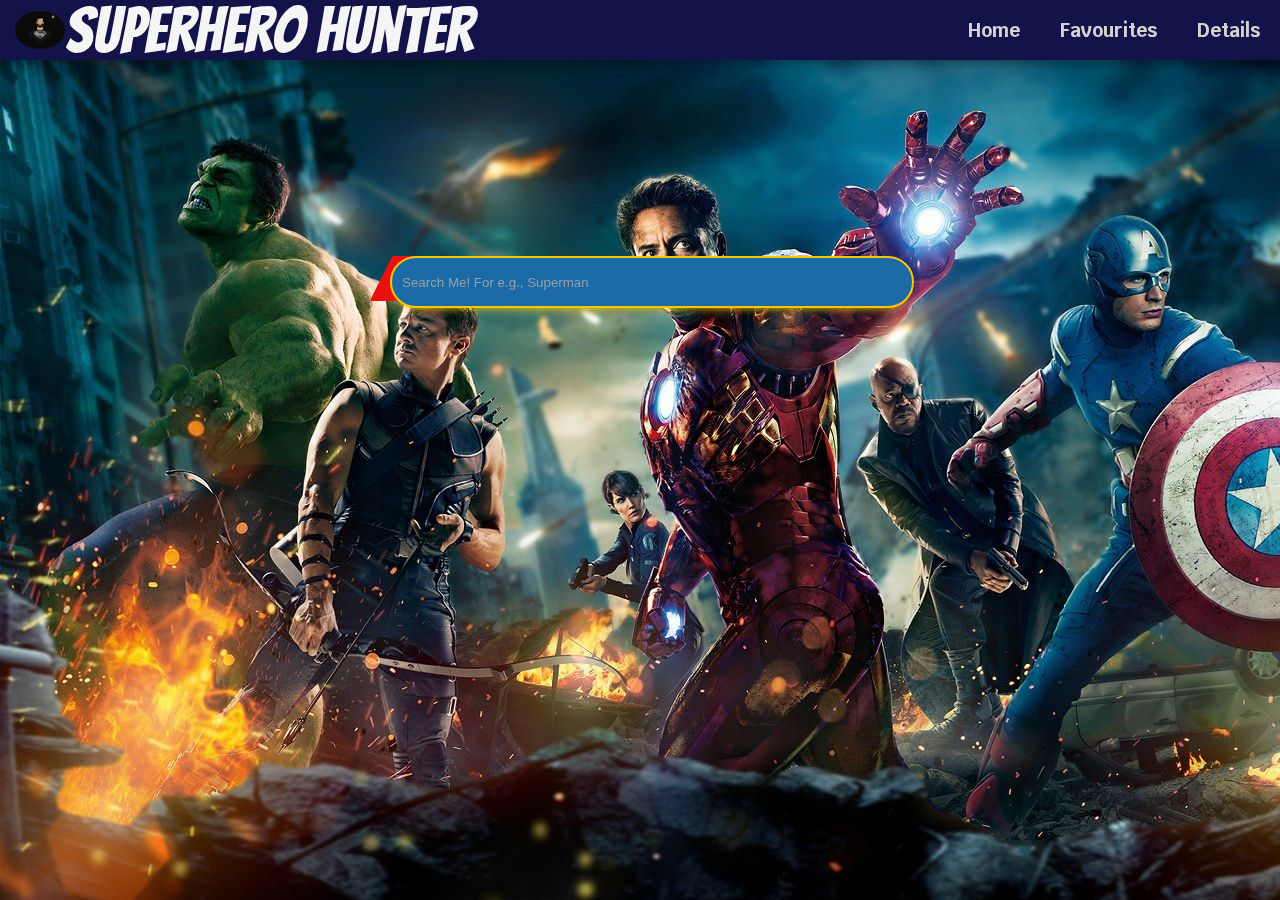
<file: index.html>
<!DOCTYPE html>
<html lang="en">

<head>
  <meta charset="UTF-8">
  <meta name="viewport" content="width=device-width, initial-scale=1.0">
  <!-- Favicon -->
  <link rel="icon" href="422073.jpg" type="image/gif">
  <!-- Custom stylesheets -->
  <link rel="stylesheet" href="style.css">
  <title>Superhero Hunter</title>
</head>

<body">
  <div id="snackbar"></div>
  <!-- NAVIGATION BAR -->
  <header>
    <a href="#">
      <div class="nav-left">
    <!-- animation image -->
   
    <div class="superhero">
      <div class="lines">
        
      </div>
      <div class="base">
        <span></span>
        <div class="head"></div>
      </div>
    </div>
    
    <!-- super hero -->
        <img id="logo" src="422073.jpg" width="50px">
        <div id="logo-text">
          <h2>Superhero Hunter</h2>
        </div>
      </div>
    </a>
    <div class="nav-right">
      <a href="index.html">
        <div>Home</div>
      </a>
      <a href="favourites.html">
        <div>Favourites</div>
      </a>
      <a href="details.html">
        <div>Details</div>
      </a>
    </div>
  </header>

  <main>
    
    <div id="search-box" class="input superman">
      <input id="inputName" type="text" name="superheroName" placeholder="Search Me! For e.g., Superman">
      <div id="results">
      </div>
    </div>
  </main>

  <!-- Script files -->

  <script src="index.js"></script>
</body>

</html>
</file>
<file: style.css>
/* Fonts Used */
@import url('https://fonts.googleapis.com/css?family=Bangers');

@import url('https://fonts.googleapis.com/css?family=Krub:400,700');

/* ....Navigation Bar....... */

header {
  width           : 100%;
  height          : 60px;
  background-color: #131349;
  z-index         : 20;
  position        : fixed;
  justify-content : space-between;
  top             : 0;
  display         : flex;
  box-shadow      : 2px 3px 12px rgba(0, 0, 0, .4);
  align-items     : center;
}

main {
  overflow-y: scroll;
}

a {
  text-decoration: none;
}

#logo {
  border-radius: 50%;
  margin-left: 15px;
}

#logo-text {
  color: lightgray;
}

.nav-right {
  display: flex;
}

.nav-right a {
  color: lightgrey;
}

.nav-right a:hover {
  display: flex;
  color  : white;
}

.nav-right div {
  margin     : 0 20px;
  font-size  : 1.2rem;
  font-weight: 700;
}

.nav-left {
  display        : flex;
  align-items    : center;
  justify-content: center;
}

.nav-left h4 {
  display: inline;
}



body {
  font-family: 'Krub', sans-serif;
  font-weight: thin;
  background : black;
  margin     : 0px;
  overflow-x : hidden;
  scroll-behavior: smooth;
}

h1,
h2 {
  color      : whitesmoke;
  font-size  : 4em;
  font-weight: normal;
  font-family: 'Bangers', cursive !important;
}

body:after {
  content               : "";
  display               : block;
  position              : fixed;
  top                   : 0;
  left                  : 0;
  margin                : 0;
  z-index               : -1;
  width                 : 150%;
  height                : 150%;
  background            : url('247129.jpg');
  background-size       : contain;
  /* background-position: 600px -200px; */

  filter: blur(0px);
}

h1 {
  font-size: 170%;
  position : relative;
  z-index  : 10;
}

/* ................Media Queries.......... */
@media (max-width: 768px) {

  h1 {
    font-size: 120%;
  }

  p {
    display        : none;
    /*     overflow: hidden; */
    width          : 100%;
    height         : 30%;
  }

  .watch {
    margin: 5% auto;
  }
}

/* ..........Main CSS for index.html............. */

::-webkit-input-placeholder {
  color: rgba(170, 169, 169, 0.856);
}

::-moz-placeholder {
  text-align: center;
}

#search-box {
  display       : flex;
  flex-direction: column;
  width         : 60%;
  max-width     : 500px;
}

div.input {
  position: relative;
  height  : 80px;
}

div.input input {
  margin       : 0 auto;
  height       : 60%;
  width        : 100%;
  padding      : 0 10px;
  border-radius: 2px;
  position     : absolute;
  border       : none;
}

.superman {
  margin: 20% auto;
}

div.superman:before {
  content          : '';
  display          : block;
  width            : 250px;
  height           : 45px;
  background       : #E8110F;
  -webkit-transform: matrix(-1, 0, -0.5, 1, 0, 0);
  transform        : matrix(-1, 0, -0.5, 1, 0, 0);
  position         : absolute;
  top              : 0;
  z-index          : 0;
  left             : -9px;
  border-radius    : 2px;
}

div.superman input {
  border       : 2px solid #FBC700;
  color        : #FFFFFF;
  background   : #1B6AA5;
  box-shadow   : 0 10px 10px -10px #FBC700;
  border-radius: 30px;
}

@-webkit-keyframes fly {
  0% {
    top: 0;
  }

  50% {
    top: -5px;
  }

  100% {
    top: 0;
  }
}

@keyframes fly {
  0% {
    top: 0;
  }

  50% {
    top: -5px;
  }

  100% {
    top: 0;
  }
}


/* .....CSS for Results box..... */

#results {
  width        : 100%;
  border-radius: 8px;
  margin-top   : 8%;
  box-sizing   : border-box;
  margin-bottom: 10px;
}

.result-card {
  width          : 100%;
  padding        : 20px 10px 10px 10px;
  text-align     : left;
  color          : white;
  border-bottom  : 1px solid grey;
  box-shadow     : 2px 3px 12px rgba(0, 0, 0, .4);
  background     : linear-gradient(to right, rgba(40, 40, 60, 1) 0%, rgba(40, 0, 60, 0) 90%);
  display        : flex;
  flex-direction : row;
  justify-content: space-between;
}


.result-card-image {
  height  : 100px;
  /* width: 30px; */
}

.result-card-container {
  display        : flex;
  flex-direction : column;
  flex-grow      : 1;
  padding-left   : 20px;
  justify-content: space-around;
}


.bg-red,
.bg-green,
.detailsButton {
  border       : 1px solid white;
  border-radius: 8px;
  position     : relative;
  z-index      : 10;
  color        : white;
  text-align   : center;
  background   : rgba(0, 0, 0, .3);
  outline      : none;
  box-shadow   : 0 0 10px rgba(0, 0, 0, .5);
  transition   : all .2s;
}

.bg-red:hover,
.bg-green:hover,
.detailsButton:hover {
  background    : rgba(255, 255, 255, .8);
  color         : black;
  box-shadow    : 0 0 10px rgba(255, 255, 255, .5);
  mix-blend-mode: screen;
  cursor        : pointer;
}

.bg-green {
  background-color: green
}

.bg-red {
  background-color: tomato
}

.detailsButton:active {
  transform: translateY(2px);
  cursor   : pointer;
}

/* .......... Main CSS for details.html............ */

.card {
  margin         : 10% auto;
  border-radius  : 10px;
  box-shadow     : 0 10px 25px 5px rgba(0, 0, 0, 0.2);
  display        : flex;
  flex-direction : column;
  align-items    : center;
  width          : 50%;
  background     : #151515;
  justify-content: center;
  font-family    : 'Krub', sans-serif;
}

.card .ds-top {
  position     : absolute;
  border-radius: 10px 10px 0px 0px;
  width        : 50%;
  margin       : 10% auto;
  top          : 0;
  right        : 0;
  left         : 0;
  height       : 250px;
  background   : crimson;
  animation    : dsTop 1.5s;
}

.card-details {
  width         : 100%;
  margin        : 50px 0;
  padding-top   : 40px;
  display       : flex;
  flex-direction: column;
  align-items   : center;
  color         : white;
}

.avatar-holder {
  z-index      : 1;
  margin       : auto;
  border-radius: 50%;
  width        : 300px;
  height       : 340px;
  background   : white;
  overflow     : hidden;
  animation    : mvTop 1.5s;
  border       : 6px solid #151515;
}

.avatar-holder img {
  width     : 100%;
  height    : 100%;
  object-fit: cover;
  box-shadow: 0 0 0 5px #151515,
    inset 0 0 0 5px #000000,
    inset 0 0 0 5px #000000,
    inset 0 0 0 5px #000000,
    inset 0 0 0 5px #000000, ;
}

.superheroInfo {
  animation: mvBottom 1.5s;
  width    : 80%;
  margin   : 15px auto;
}

.bar {
  height         : 5px;
  background     : crimson;
  text-align     : right;
  font-size      : 14px;
  color          : white;
  font-size      : 16px;
  padding        : 1px 5px 17px 0px;
  animation      : fadeIn 5s;
  padding-bottom : 17px;
  animation-delay: 0.4s;
  border-radius  : 8px;
}

.bar:hover {
  background: white;
  color     : #151515;
}

@keyframes fadeInMove {
  0% {
    opacity: 0;
    left   : -300px;
  }

  100% {
    opacity: 1;
    left   : 0;
  }
}

@keyframes fadeIn {
  0% {
    opacity: 0;
  }

  100% {
    opacity: 1;
  }
}

@keyframes mvBottom {
  0% {
    bottom: -150px;
  }

  100% {
    bottom: 10px;
  }
}

@keyframes mvTop {
  0% {
    top: -150px;
  }

  100% {
    top: 40px;
  }
}

@keyframes dsTop {
  0% {
    top: -150px;
  }

  100% {
    top: 0;
  }
}

.detail {
  padding        : 8px;
  display        : flex;
  justify-content: space-between;
  border-bottom  : 1px solid rgba(255, 255, 255, 0.5);
}

.detail-power {
  padding        : 8px;
  justify-content: space-between;
}

#superhero-image {
  max-height: 500px;
  max-width : 90%;
  box-shadow: 2px 5px 10px #000000;
}

#superhero-title {
  margin-top: 40px;
}

.info-title {
  margin-right : 10%;
  font-weight  : 400;
  margin-bottom: 7px;
}

.info-content {
  text-align: right;
  animation : fadeIn 5s;
}

#fav-icon {
  transition: 0.5s;
  font-size : 1.2rem;
  color     : crimson;
}

#fav-icon:hover {
  transform: scale(1.8);
  cursor   : pointer;
}

/* .......CSS for Snackbar........ */

#snackbar {
  border-radius   : 2px;
  padding         : 15px;
  position        : fixed;
  visibility      : hidden;
  min-width       : 300px;
  margin-left     : -125px;
  color           : white;
  background-color: rgb(29, 139, 29);
  text-align      : center;
  left            : 50%;
  top             : 80px;
  z-index         : 30;
}

#snackbar.visible {
  visibility: visible;
  animation : fadein 0.7s, fadeout 0.7s 3s;
}

/* ..........Main CSS for favourites.html.......... */

#fav-card {
  display        : flex;
  flex-direction : row;
  flex-wrap      : wrap;
  justify-content: center;
  width          : 100%;
  min-height     : 100vh;
  margin         : 80px auto;
}

#fav-card .card {
  width           : 15%;
  height          : 350px;
  display         : flex;
  flex-direction  : column;
  justify-content : center;
  align-items     : center;
  background-color: #151515;
  margin          : 20px;
}

#fav-card .card .avatar {
  position     : relative;
  border-radius: 10px 10px 0px 0px;
  width        : 94%;
  height       : 90%;
  z-index      : 1;
  overflow     : hidden;
  animation    : fadeIn 1.5s;
  border       : 6px solid crimson;
}

#fav-card .card .detailsButton {
  margin : 20px auto;
  padding: 0px 20px;
}
/* css file */
@import url(https://fonts.googleapis.com/css?family=Bangers);

body {
    background-color: rgb(9, 21, 71);
    margin: 0;
    padding: 0;
}


.head {
    position: absolute;
    height: 0;
    width: 0;
    border-right: 18px solid transparent;
    border-left: 18px solid transparent;
    border-top: 35px solid #C68642;
    transform: rotate(25deg);
    right: -90px;
    top: -125px;
}
  
.head:after {
    content: "";
    position: absolute;
    height: 20px;
    width: 20px;
    background: black;
    transform: rotate(-55deg) skewY(25deg); 
    right: -10px;
    top: -45px;
}
</file>
